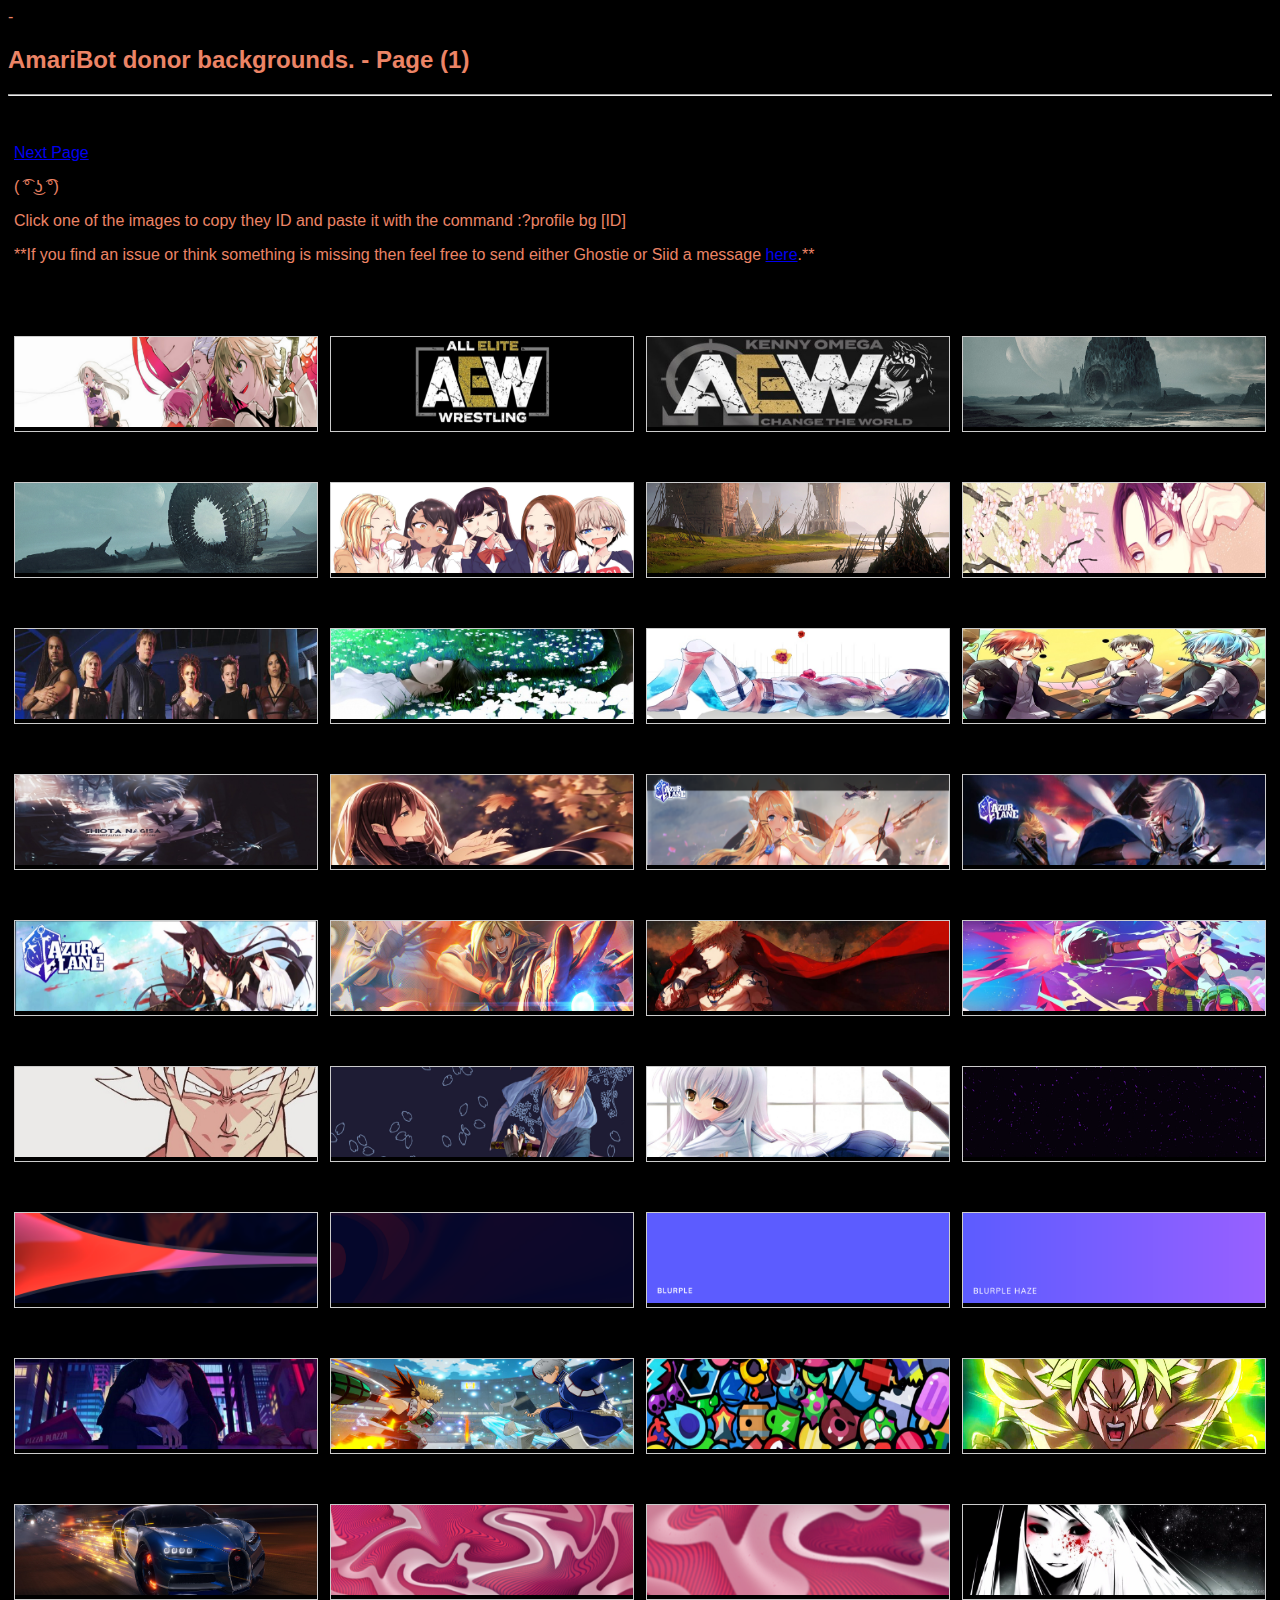
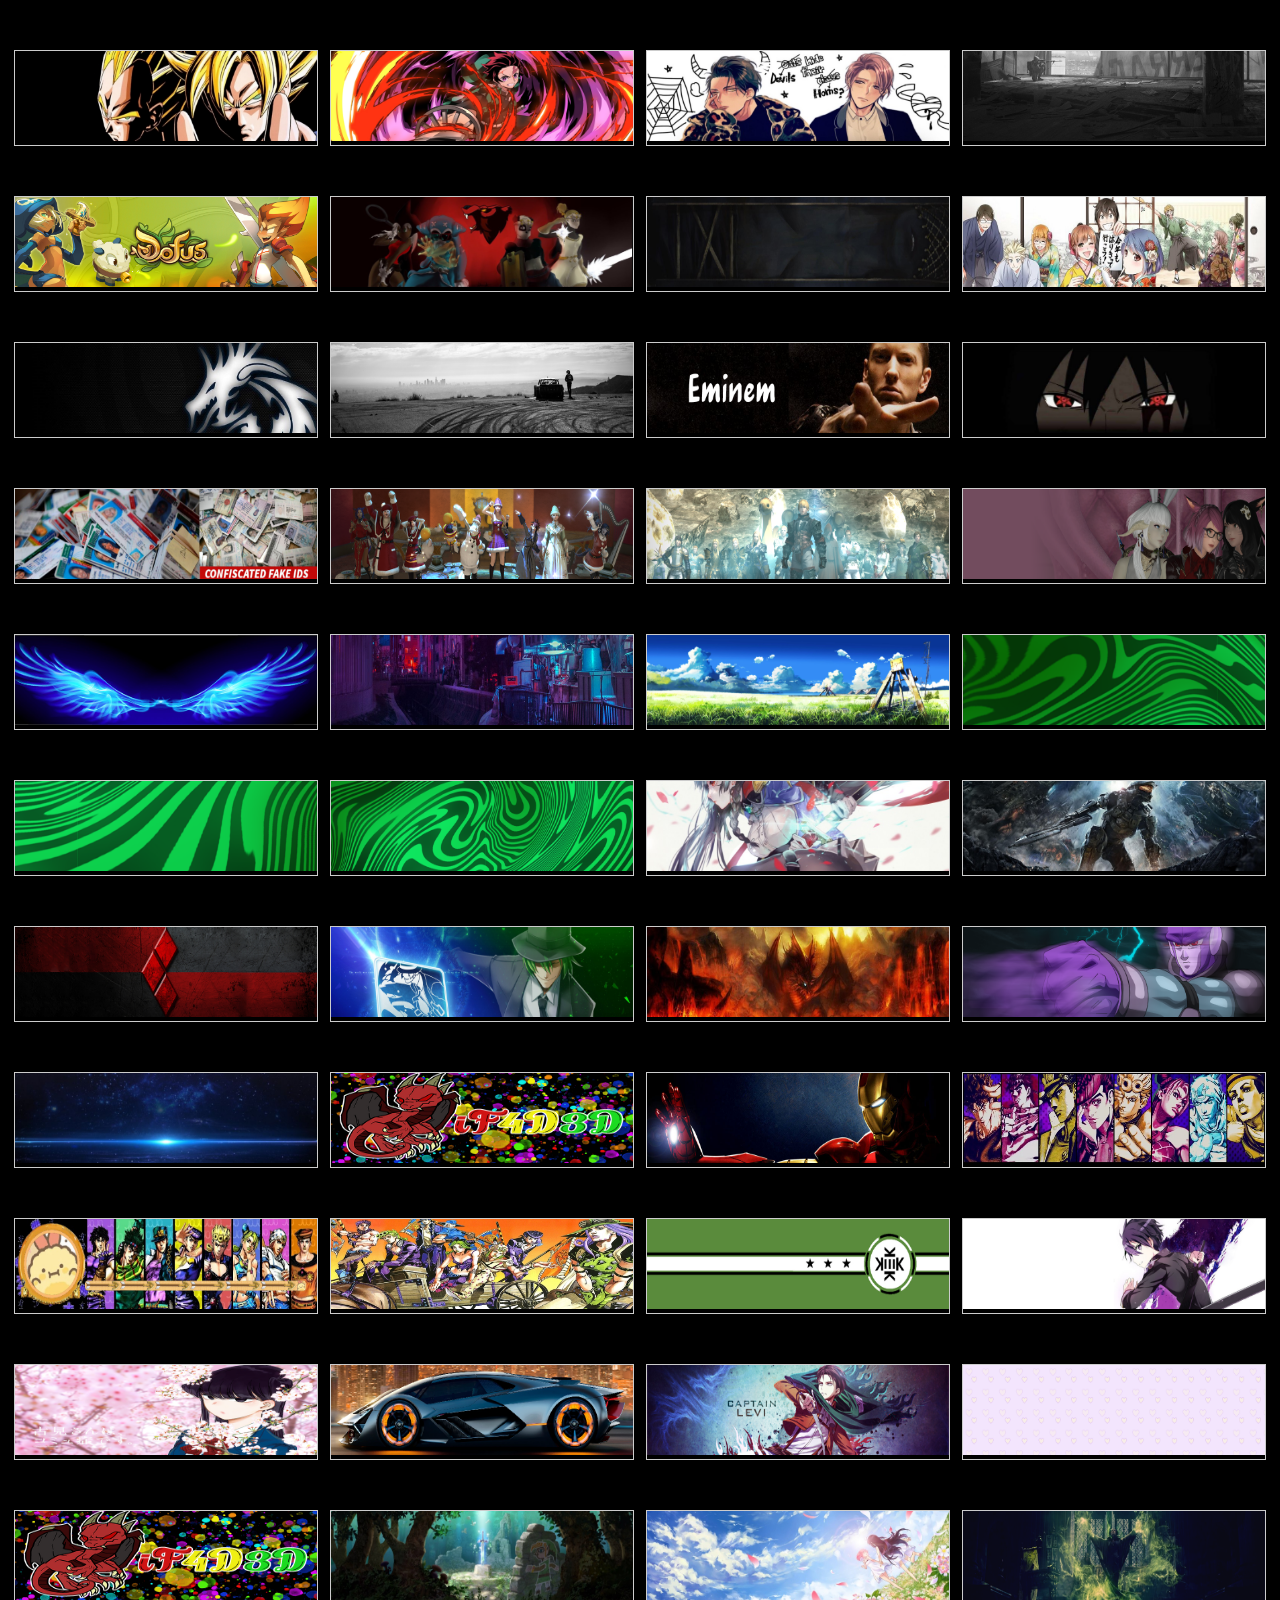
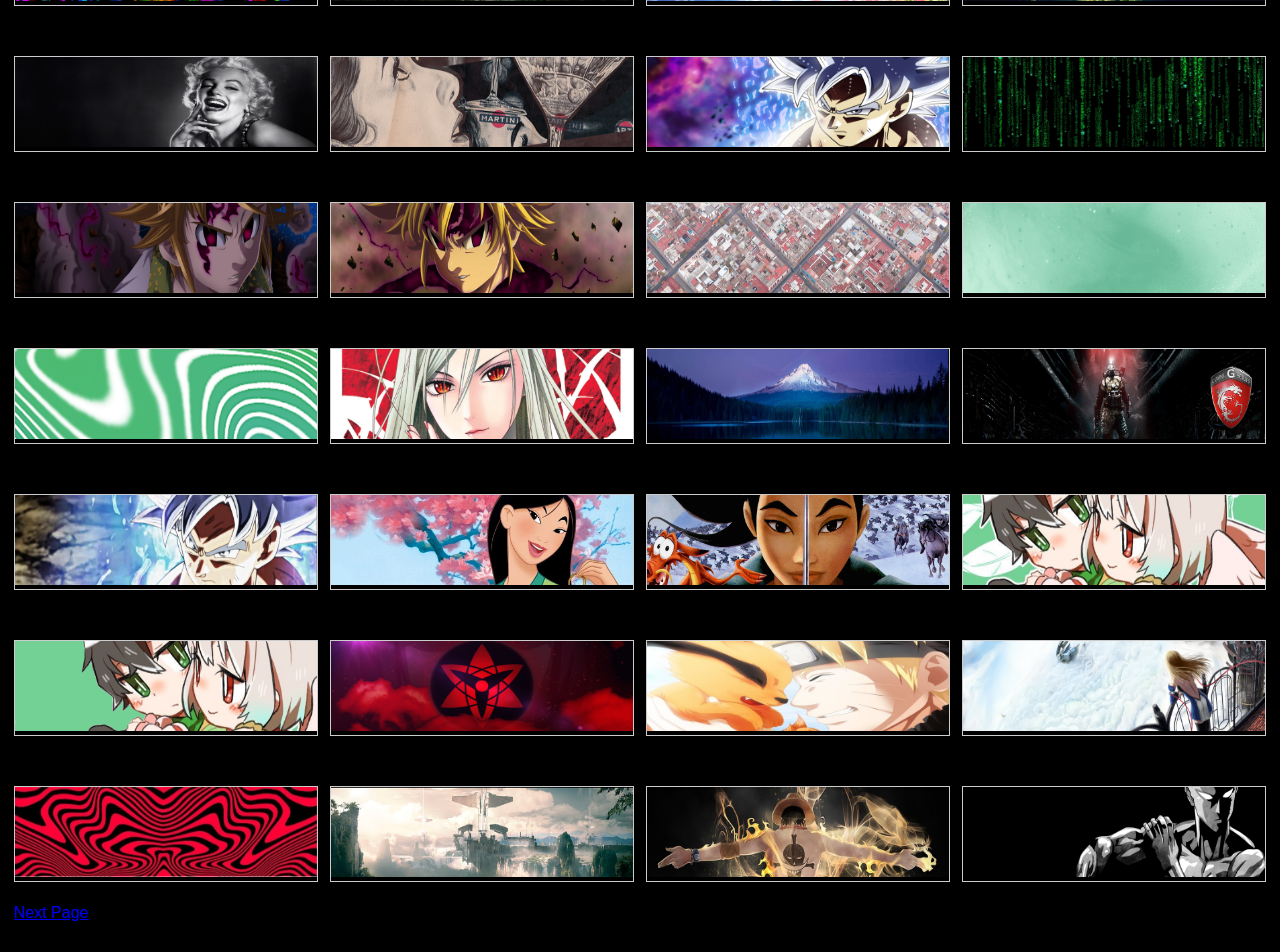
<file: index.html>
<!DOCTYPE html>
<html>
<title>AmariBot Backgrounds (Page 1)</title>
<head>
    <meta name="viewport" content="width=device-width, initial-scale=1">
    <link href="./css/main.css" rel="stylesheet">
-     <link rel="shortcut icon" type="image/x-icon" href="favicon.ico">
</head>
<body>

<h2>AmariBot donor backgrounds. - Page (1)</h2>
<hr class="or">
<br>
<div style="padding:6px;">
    <p> <a href="http://background.amaribot.com/Page2/page2.html">Next Page</a>
    <p> ( ͡° ͜ʖ ͡°)
    <p> Click one of the images to copy they ID and paste it with the command :?profile bg [ID]
    <p> **If you find an issue or think something is missing then feel free to send either Ghostie or Siid a message <a href="https://discord.gg/sQB2QD7">here</a>.** 
</div>

<div class="responsive">
    <div class="gallery tooltip">
        <img src="data/backgrounds1/7DS-1.png" class="copy-alt tooltip" alt="7DS-1" width="600" height="400">
    </div>
</div>

<div class="responsive">
    <div class="gallery tooltip">
        <img src="data/backgrounds1/AEW-1.png" class="copy-alt" alt="AEW-1" width="600" height="400">
    </div>
</div>

<div class="responsive">
    <div class="gallery tooltip">
        <img src="data/backgrounds1/aew-omega-1.png" class="copy-alt" alt="aew-omega-1" width="600" height="400">
    </div>
</div>

<div class="responsive">
    <div class="gallery tooltip">
        <img src="data/backgrounds1/AlienWorld-1.png" class="copy-alt" alt="AlienWorld-1" width="600" height="400">
    </div>
</div>

<div class="responsive">
    <div class="gallery tooltip">
        <img src="data/backgrounds1/AlienWorld-2.png" class="copy-alt" alt="AlienWorld-2" width="600" height="400">
    </div>
</div>

<div class="responsive">
    <div class="gallery tooltip">
        <img src="data/backgrounds1/Allthebestgirlsarehere-1.png" class="copy-alt" alt="Allthebestgirlsarehere-1" width="600" height="400">
    </div>
</div>

<div class="responsive">
    <div class="gallery tooltip">
        <img src="data/backgrounds1/AncienCiv-1.png" class="copy-alt" alt="AncienCiv-1" width="600" height="400">
    </div>
</div>

<div class="responsive">
    <div class="gallery tooltip">
        <img src="data/backgrounds1/aot-1.png" class="copy-alt" alt="aot-1" width="600" height="400">
    </div>
</div>

<div class="responsive">
    <div class="gallery tooltip">
        <img src="data/backgrounds1/Andromeda-1.png" class="copy-alt" alt="Andromeda-1" width="600" height="400">
    </div>
</div>

<div class="responsive">
    <div class="gallery tooltip">
        <img src="data/backgrounds1/aot-2.png" class="copy-alt" alt="aot-2" width="600" height="400">
    </div>
</div>

<div class="responsive">
    <div class="gallery tooltip">
        <img src="data/backgrounds1/aot-3.png" class="copy-alt" alt="aot-3" width="600" height="400">
    </div>
</div>

<div class="responsive">
    <div class="gallery tooltip">
        <img src="data/backgrounds1/AssassinClassroom-1.png" class="copy-alt" alt="AssassinClassroom-1" width="600" height="400">
    </div>
</div>

<div class="responsive">
    <div class="gallery tooltip">
        <img src="data/backgrounds1/AssassinClassroom-2.png" class="copy-alt" alt="AssassinClassroom-2" width="600" height="400">
    </div>
</div>

<div class="responsive">
    <div class="gallery tooltip">
        <img src="data/backgrounds1/Autumn-1.png" class="copy-alt" alt="Autumn-1" width="600" height="400">
    </div>
</div>

<div class="responsive">
    <div class="gallery tooltip">
        <img src="data/backgrounds1/AzurLane-1.png" class="copy-alt" alt="AzurLane-1" width="600" height="400">
    </div>
</div>

<div class="responsive">
    <div class="gallery tooltip">
        <img src="data/backgrounds1/AzurLane-2.png" class="copy-alt" alt="AzurLane-2" width="600" height="400">
    </div>
</div>

<div class="responsive">
    <div class="gallery tooltip">
        <img src="data/backgrounds1/AzurLane-3.png" class="copy-alt" alt="AzurLane-3" width="600" height="400">
    </div>
</div>

<div class="responsive">
    <div class="gallery tooltip">
        <img src="data/backgrounds1/BAezreal-1.png" class="copy-alt" alt="BAezreal-1" width="600" height="400">
    </div>
</div>

<div class="responsive">
    <div class="gallery tooltip">
        <img src="data/backgrounds1/Bakugo-1.png" class="copy-alt" alt="Bakugo-1" width="600" height="400">
    </div>
</div>

<div class="responsive">
    <div class="gallery tooltip">
        <img src="data/backgrounds1/Bakugo-2.png" class="copy-alt" alt="Bakugo-2" width="600" height="400">
    </div>
</div>

<div class="responsive">
    <div class="gallery tooltip">
        <img src="data/backgrounds1/bardock-1.png" class="copy-alt" alt="bardock-1" width="600" height="400">
    </div>
</div>

<div class="responsive">
    <div class="gallery tooltip">
        <img src="data/backgrounds1/Battousai-2.png" class="copy-alt" alt="Battousai-2" width="600" height="400">
    </div>
</div>

<div class="responsive">
    <div class="gallery tooltip">
        <img src="data/backgrounds1/BigWeeb-1.png" class="copy-alt" alt="BigWeeb-1" width="600" height="400">
    </div>
</div>

<div class="responsive">
    <div class="gallery tooltip">
        <img src="data/backgrounds1/Black-1.png" class="copy-alt" alt="Black-1" width="600" height="400">
    </div>
</div>

<div class="responsive">
    <div class="gallery tooltip">
        <img src="data/backgrounds1/BlueRed-1.png" class="copy-alt" alt="BlueRed-1" width="600" height="400">
    </div>
</div>

<div class="responsive">
    <div class="gallery tooltip">
        <img src="data/backgrounds1/BlueWave-1.png" class="copy-alt" alt="BlueWave-1" width="600" height="400">
    </div>
</div>

<div class="responsive">
    <div class="gallery tooltip">
        <img src="data/backgrounds1/Blurple-1.png" class="copy-alt" alt="Blurple-1" width="600" height="400">
    </div>
</div>

<div class="responsive">
    <div class="gallery tooltip">
        <img src="data/backgrounds1/blurple-haze.png" class="copy-alt" alt="blurple-haze" width="600" height="400">
    </div>
</div>

<div class="responsive">
    <div class="gallery tooltip">
        <img src="data/backgrounds1/BokuHero-1.png" class="copy-alt" alt="BokuHero-1" width="600" height="400">
    </div>
</div>

<div class="responsive">
    <div class="gallery tooltip">
        <img src="data/backgrounds1/BokuNo-2.png" class="copy-alt" alt="BokuNo-2" width="600" height="400">
    </div>
</div>

<div class="responsive">
    <div class="gallery tooltip">
        <img src="data/backgrounds1/BrawlStars-1.png" class="copy-alt" alt="BrawlStars-1" width="600" height="400">
    </div>
</div>

<div class="responsive">
    <div class="gallery tooltip">
        <img src="data/backgrounds1/Broly-1.png" class="copy-alt" alt="Broly-1" width="600" height="400">
    </div>
</div>

<div class="responsive">
    <div class="gallery tooltip">
        <img src="data/backgrounds1/bugatti-1.png" class="copy-alt" alt="bugatti-1" width="600" height="400">
    </div>
</div>

<div class="responsive">
    <div class="gallery tooltip">
        <img src="data/backgrounds1/BumpWave-1.png" class="copy-alt" alt="BumpWave-1" width="600" height="400">
    </div>
</div>

<div class="responsive">
    <div class="gallery tooltip">
        <img src="data/backgrounds1/BumpWave-2.png" class="copy-alt" alt="BumpWave-2" width="600" height="400">
    </div>
</div>

<div class="responsive">
    <div class="gallery tooltip">
        <img src="data/backgrounds1/BW-1.png" class="copy-alt" alt="BW-1" width="600" height="400">
    </div>
</div>

<div class="responsive">
    <div class="gallery tooltip">
        <img src="data/backgrounds1/DBZ-1.png" class="copy-alt" alt="DBZ-1" width="600" height="400">
    </div>
</div>

<div class="responsive">
    <div class="gallery tooltip">
        <img src="data/backgrounds1/DemonSlayer-2.png" class="copy-alt" alt="DemonSlayer-2" width="600" height="400">
    </div>
</div>

<div class="responsive">
    <div class="gallery tooltip">
        <img src="data/backgrounds1/DevilsHide-1.png" class="copy-alt" alt="DevilsHide-1" width="600" height="400">
    </div>
</div>

<div class="responsive">
    <div class="gallery tooltip">
        <img src="data/backgrounds1/DkBgEFT-1.png" class="copy-alt" alt="DkBgEFT-1" width="600" height="400">
    </div>
</div>

<div class="responsive">
    <div class="gallery tooltip">
        <img src="data/backgrounds1/Dofus-1.png" class="copy-alt" alt="Dofus-1" width="600" height="400">
    </div>
</div>

<div class="responsive">
    <div class="gallery tooltip">
        <img src="data/backgrounds1/dofus-2.png" class="copy-alt" alt="dofus-2" width="600" height="400">
    </div>
</div>

<div class="responsive">
    <div class="gallery tooltip">
        <img src="data/backgrounds1/Dogma-1.png" class="copy-alt" alt="Dogma-1" width="600" height="400">
    </div>
</div>

<div class="responsive">
    <div class="gallery tooltip">
        <img src="data/backgrounds1/DomeKano-1.png" class="copy-alt" alt="DomeKano-1" width="600" height="400">
    </div>
</div>

<div class="responsive">
    <div class="gallery tooltip">
        <img src="data/backgrounds1/Dragon-1.png" class="copy-alt" alt="Dragon-1" width="600" height="400">
    </div>
</div>

<div class="responsive">
    <div class="gallery tooltip">
        <img src="data/backgrounds1/Drift-1.png" class="copy-alt" alt="Drift-1" width="600" height="400">
    </div>
</div>

<div class="responsive">
    <div class="gallery tooltip">
        <img src="data/backgrounds1/Eminem-1.png" class="copy-alt" alt="Eminem-1" width="600" height="400">
    </div>
</div>

<div class="responsive">
    <div class="gallery tooltip">
        <img src="data/backgrounds1/eyes-1.png" class="copy-alt" alt="eyes-1" width="600" height="400">
    </div>
</div>

<div class="responsive">
    <div class="gallery tooltip">
        <img src="data/backgrounds1/FakeID-1.png" class="copy-alt" alt="FakeID-1" width="600" height="400">
    </div>
</div>

<div class="responsive">
    <div class="gallery tooltip">
        <img src="data/backgrounds1/FFXIVChristmas-1.png" class="copy-alt" alt="FFXIVChristmas-1" width="600" height="400">
    </div>
</div>

<div class="responsive">
    <div class="gallery tooltip">
        <img src="data/backgrounds1/FFXIVTactics-1.png" class="copy-alt" alt="FFXIVTactics-1" width="600" height="400">
    </div>
</div>

<div class="responsive">
    <div class="gallery tooltip">
        <img src="data/backgrounds1/FFXIVTriLove-1.png" class="copy-alt" alt="FFXIVTriLove-1" width="600" height="400">
    </div>
</div>

<div class="responsive">
    <div class="gallery tooltip">
        <img src="data/backgrounds1/FlowWings-1.png" class="copy-alt" alt="FlowWings-1" width="600" height="400">
    </div>
</div>

<div class="responsive">
    <div class="gallery tooltip">
        <img src="data/backgrounds1/Glitch-1.png" class="copy-alt" alt="Glitch-1" width="600" height="400">
    </div>
</div>

<div class="responsive">
    <div class="gallery tooltip">
        <img src="data/backgrounds1/Grassland-1.png" class="copy-alt" alt="Grassland-1" width="600" height="400">
    </div>
</div>

<div class="responsive">
    <div class="gallery tooltip">
        <img src="data/backgrounds1/GreenWave-1.png" class="copy-alt" alt="GreenWave-1" width="600" height="400">
    </div>
</div>

<div class="responsive">
    <div class="gallery tooltip">
        <img src="data/backgrounds1/GreenWave-2.png" class="copy-alt" alt="GreenWave-2" width="600" height="400">
    </div>
</div>

<div class="responsive">
    <div class="gallery tooltip">
        <img src="data/backgrounds1/GreenWave-3.png" class="copy-alt" alt="GreenWave-3" width="600" height="400">
    </div>
</div>

<div class="responsive">
    <div class="gallery tooltip">
        <img src="data/backgrounds1/GurenLaggan-1.png" class="copy-alt" alt="GurenLaggan-1" width="600" height="400">
    </div>
</div>

<div class="responsive">
    <div class="gallery tooltip">
        <img src="data/backgrounds1/Halo-1.png" class="copy-alt" alt="Halo-1" width="600" height="400">
    </div>
</div>

<div class="responsive">
    <div class="gallery tooltip">
        <img src="data/backgrounds1/HarleyQuinn-1.png" class="copy-alt" alt="HarleyQuinn-1" width="600" height="400">
    </div>
</div>

<div class="responsive">
    <div class="gallery tooltip">
        <img src="data/backgrounds1/hazama-1.png" class="copy-alt" alt="hazama-1" width="600" height="400">
    </div>
</div>

<div class="responsive">
    <div class="gallery tooltip">
        <img src="data/backgrounds1/Hell-1.png" class="copy-alt" alt="Hell-1" width="600" height="400">
    </div>
</div>

<div class="responsive">
    <div class="gallery tooltip">
        <img src="data/backgrounds1/Hit-1.png" class="copy-alt" alt="Hit-1" width="600" height="400">
    </div>
</div>

<div class="responsive">
    <div class="gallery tooltip">
        <img src="data/backgrounds1/Horizon-1.png" class="copy-alt" alt="Horizon-1" width="600" height="400">
    </div>
</div>

<div class="responsive">
    <div class="gallery tooltip">
        <img src="data/backgrounds1/iF4D3D-1.png" class="copy-alt" alt="iF4D3D-1" width="600" height="400">
    </div>
</div>

<div class="responsive">
    <div class="gallery tooltip">
        <img src="data/backgrounds1/ironman-1.png" class="copy-alt" alt="ironman-1" width="600" height="400">
    </div>
</div>

<div class="responsive">
    <div class="gallery tooltip">
        <img src="data/backgrounds1/Jojo-1.png" class="copy-alt" alt="Jojo-1" width="600" height="400">
    </div>
</div>

<div class="responsive">
    <div class="gallery tooltip">
        <img src="data/backgrounds1/jojos-3.png" class="copy-alt" alt="jojos-3" width="600" height="400">
    </div>
</div>

<div class="responsive">
    <div class="gallery tooltip">
        <img src="data/backgrounds1/Jojos-Bizarre.png" class="copy-alt" alt="Jojos-Bizarre" width="600" height="400">
    </div>
</div>

<div class="responsive">
    <div class="gallery tooltip">
        <img src="data/backgrounds1/kek-1.png" class="copy-alt" alt="kek-1" width="600" height="400">
    </div>
</div>

<div class="responsive">
    <div class="gallery tooltip">
        <img src="data/backgrounds1/Kirito-1.png" class="copy-alt" alt="Kirito-1" width="600" height="400">
    </div>
</div>

<div class="responsive">
    <div class="gallery tooltip">
        <img src="data/backgrounds1/KomisanCherryBlossom-1.png" class="copy-alt" alt="KomisanCherryBlossom-1" width="600" height="400">
    </div>
</div>

<div class="responsive">
    <div class="gallery tooltip">
        <img src="data/backgrounds1/lambo-1.png" class="copy-alt" alt="lambo-1" width="600" height="400">
    </div>
</div>

<div class="responsive">
    <div class="gallery tooltip">
        <img src="data/backgrounds1/Levi-1.png" class="copy-alt" alt="Levi-1" width="600" height="400">
    </div>
</div>

<div class="responsive">
    <div class="gallery tooltip">
        <img src="data/backgrounds1/LilacHearts-1.png" class="copy-alt" alt="LilacHearts-1" width="600" height="400">
    </div>
</div>

<div class="responsive">
    <div class="gallery tooltip">
        <img src="data/backgrounds1/iF4D3D-1.png" class="copy-alt" alt="iF4D3D-1" width="600" height="400">
    </div>
</div>

<div class="responsive">
    <div class="gallery tooltip">
        <img src="data/backgrounds1/LinkSword-1.png" class="copy-alt" alt="LinkSword-1" width="600" height="400">
    </div>
</div>

<div class="responsive">
    <div class="gallery tooltip">
        <img src="data/backgrounds1/MagMoe-1.png" class="copy-alt" alt="MagMoe-1" width="600" height="400">
    </div>
</div>

<div class="responsive">
    <div class="gallery tooltip">
        <img src="data/backgrounds1/Maleficent-1.png" class="copy-alt" alt="Maleficent-1" width="600" height="400">
    </div>
</div>

<div class="responsive">
    <div class="gallery tooltip">
        <img src="data/backgrounds1/Marilyn-1.png" class="copy-alt" alt="Marilyn-1" width="600" height="400">
    </div>
</div>

<div class="responsive">
    <div class="gallery tooltip">
        <img src="data/backgrounds1/Martini-1.png" class="copy-alt" alt="Martini-1" width="600" height="400">
    </div>
</div>

<div class="responsive">
    <div class="gallery tooltip">
        <img src="data/backgrounds1/MasteredUltraInstinct-1.png" class="copy-alt" alt="MasteredUltraInstinct-1" width="600" height="400">
    </div>
</div>

<div class="responsive">
    <div class="gallery tooltip">
        <img src="data/backgrounds1/matrix-1.png" class="copy-alt" alt="matrix-1" width="600" height="400">
    </div>
</div>

<div class="responsive">
    <div class="gallery tooltip">
        <img src="data/backgrounds1/Meliodas-1.png" class="copy-alt" alt="Meliodas-1" width="600" height="400">
    </div>
</div>

<div class="responsive">
    <div class="gallery tooltip">
        <img src="data/backgrounds1/Meliodas-2.png" class="copy-alt" alt="Meliodas-2" width="600" height="400">
    </div>
</div>

<div class="responsive">
    <div class="gallery tooltip">
        <img src="data/backgrounds1/MFA-1.png" class="copy-alt" alt="MFA-1" width="600" height="400">
    </div>
</div>

<div class="responsive">
    <div class="gallery tooltip">
        <img src="data/backgrounds1/mint-1.png" class="copy-alt" alt="mint-1" width="600" height="400">
    </div>
</div>

<div class="responsive">
    <div class="gallery tooltip">
        <img src="data/backgrounds1/MintWave-1.png" class="copy-alt" alt="MintWave-1" width="600" height="400">
    </div>
</div>

<div class="responsive">
    <div class="gallery tooltip">
        <img src="data/backgrounds1/moka-1.png" class="copy-alt" alt="moka-1" width="600" height="400">
    </div>
</div>

<div class="responsive">
    <div class="gallery tooltip">
        <img src="data/backgrounds1/Mountain-1.png" class="copy-alt" alt="Mountain-1" width="600" height="400">
    </div>
</div>

<div class="responsive">
    <div class="gallery tooltip">
        <img src="data/backgrounds1/msi-1.png" class="copy-alt" alt="msi-1" width="600" height="400">
    </div>
</div>

<div class="responsive">
    <div class="gallery tooltip">
        <img src="data/backgrounds2/mui-goku.png" class="copy-alt" alt="mui-goku" width="600" height="400">
    </div>
</div>

<div class="responsive">
    <div class="gallery tooltip">
        <img src="data/backgrounds2/mulan-1.png" class="copy-alt" alt="mulan-1" width="600" height="400">
    </div>
</div>

<div class="responsive">
    <div class="gallery tooltip">
        <img src="data/backgrounds2/mulan-2.png" class="copy-alt" alt="mulan-2" width="600" height="400">
    </div>
</div>

<div class="responsive">
    <div class="gallery tooltip">
        <img src="data/backgrounds2/Naofumi-2.png" class="copy-alt" alt="Naofumi-2" width="600" height="400">
    </div>
</div>

<div class="responsive">
    <div class="gallery tooltip">
        <img src="data/backgrounds2/Naofumi-3.png" class="copy-alt" alt="Naofumi-3" width="600" height="400">
    </div>
</div>

<div class="responsive">
    <div class="gallery tooltip">
        <img src="data/backgrounds2/Naruto-1.png" class="copy-alt" alt="Naruto-1" width="600" height="400">
    </div>
</div>

<div class="responsive">
    <div class="gallery tooltip">
        <img src="data/backgrounds2/Naruto-2.png" class="copy-alt" alt="Naruto-2" width="600" height="400">
    </div>
</div>

<div class="responsive">
    <div class="gallery tooltip">
        <img src="data/backgrounds2/noelle-1.png" class="copy-alt" alt="noelle-1" width="600" height="400">
    </div>
</div>

<div class="responsive">
    <div class="gallery tooltip">
        <img src="data/backgrounds2/NumberOne-1.png" class="copy-alt" alt="NumberOne-1" width="600" height="400">
    </div>
</div>

<div class="responsive">
    <div class="gallery tooltip">
        <img src="data/backgrounds2/Observatory-1.png" class="copy-alt" alt="Observatory-1" width="600" height="400">
    </div>
</div>

<div class="responsive">
    <div class="gallery tooltip">
        <img src="data/backgrounds2/OnePiece-1.png" class="copy-alt" alt="OnePiece-1" width="600" height="400">
    </div>
</div>

<div class="responsive">
    <div class="gallery tooltip">
        <img src="data/backgrounds2/OnePunchMan-1.png" class="copy-alt" alt="OnePunchMan-1" width="600" height="400">
    </div>
</div>



<div class="clearfix"></div>

<div style="padding:6px;">
    <p> <a href="http://background.amaribot.com/Page2/page2.html">Next Page</a>
</div>
<script src="java/omg.js"></script>
</body>
</html>
</file>
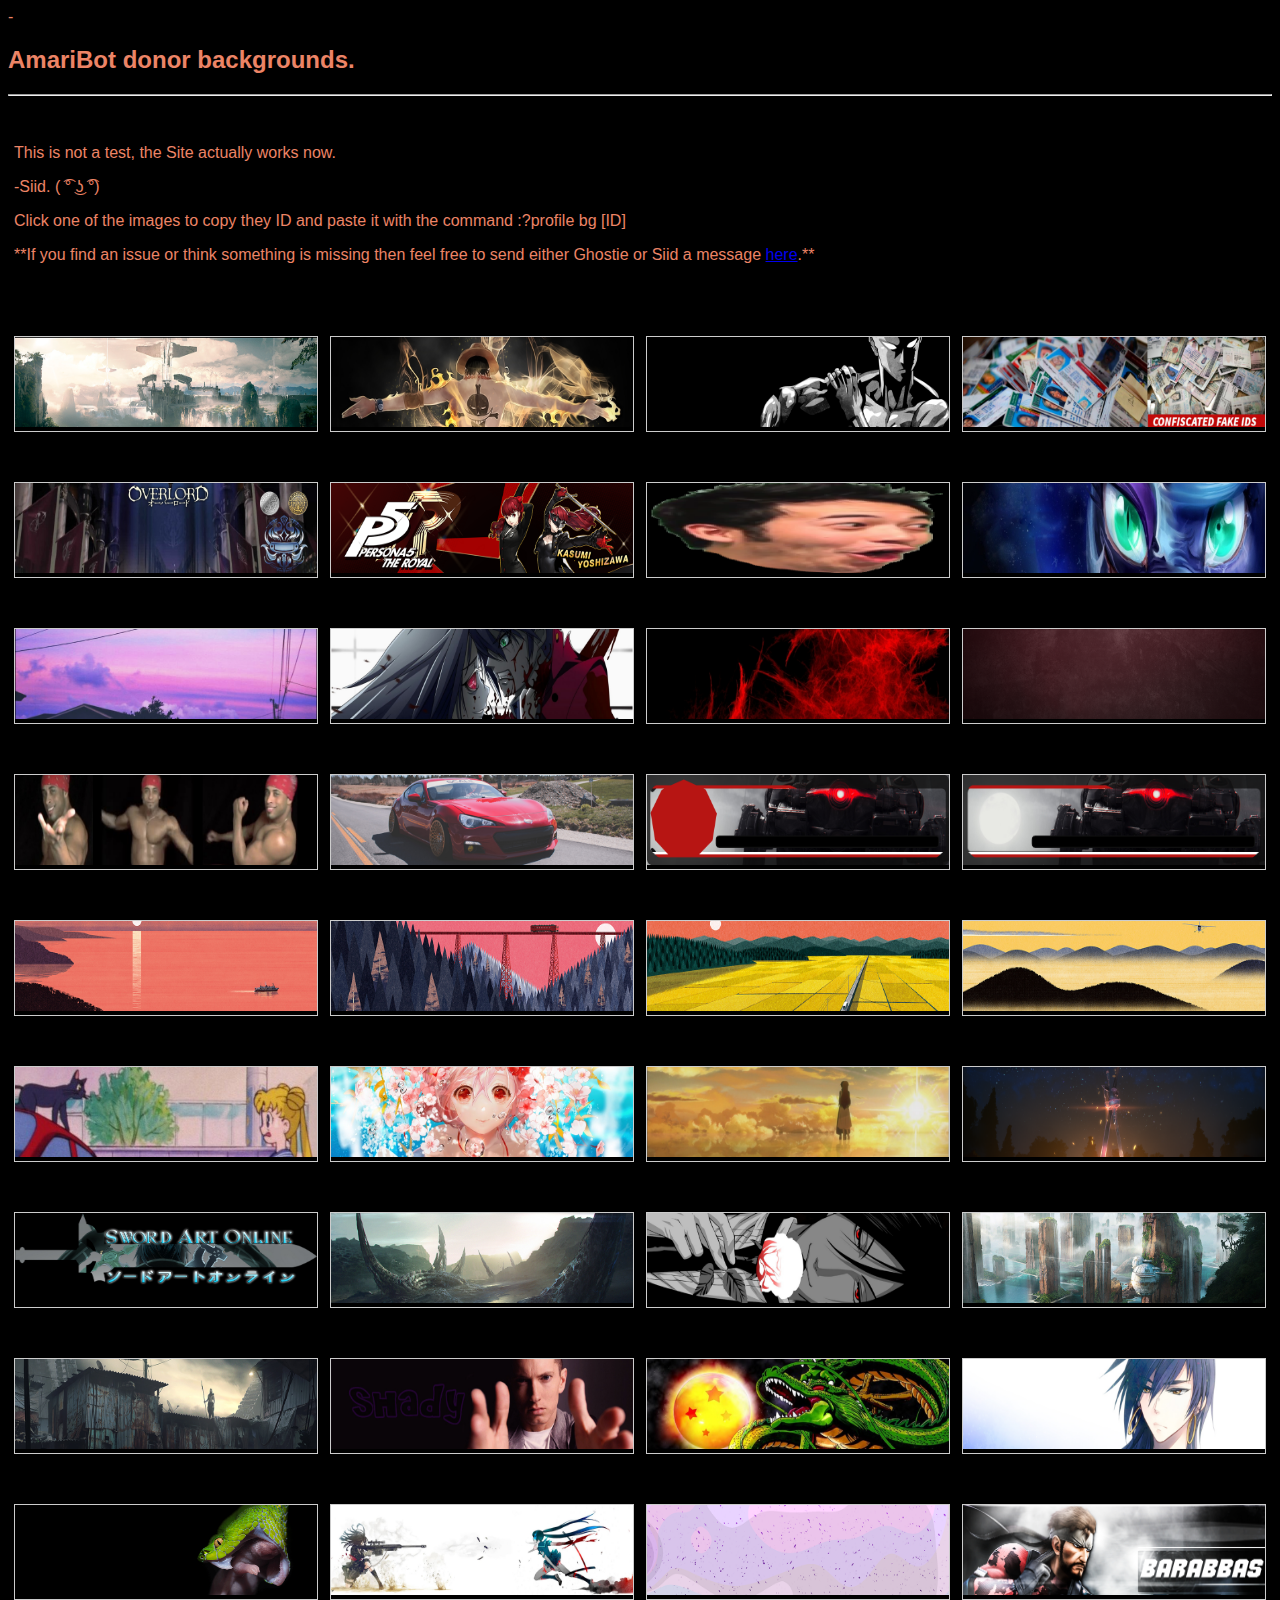
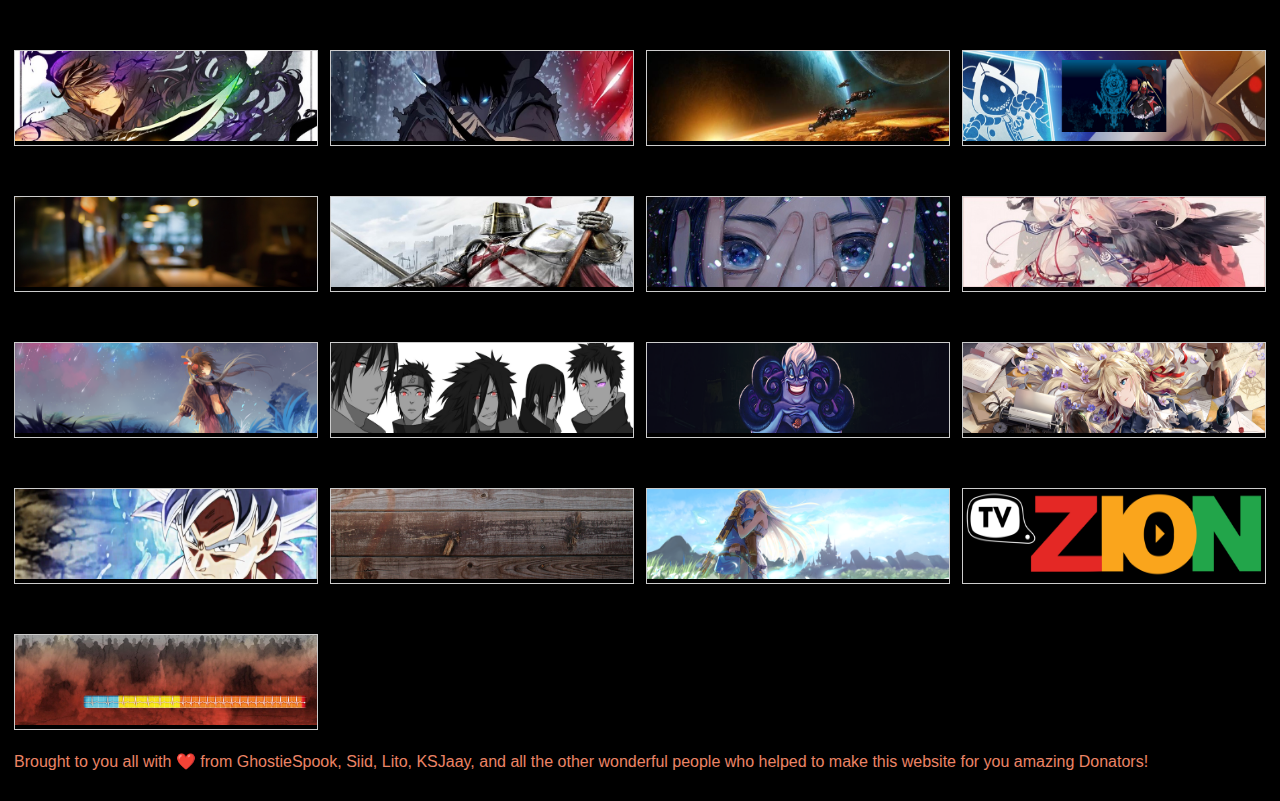
<file: Page2/index.html>
<!DOCTYPE html>
<html>
<title>AmariBot Backgrounds</title>
<head>
    <meta name="viewport" content="width=device-width, initial-scale=1">
    <link href="./css/main.css" rel="stylesheet">
-     <link rel="shortcut icon" type="image/x-icon" href="favicon.ico">
</head>
<body>

<h2>AmariBot donor backgrounds.</h2>
<hr class="or">
<br>
<div style="padding:6px;">
    <p> This is not a test, the Site actually works now.
    <p> -Siid. ( ͡° ͜ʖ ͡°)
    <p> Click one of the images to copy they ID and paste it with the command :?profile bg [ID]
    <p> **If you find an issue or think something is missing then feel free to send either Ghostie or Siid a message <a href="https://discord.gg/sQB2QD7">here</a>.** 
</div>

<div class="responsive">
    <div class="gallery tooltip">
        <img src="data/backgrounds2/Observatory-1.png" class="copy-alt" alt="Observatory-1" width="600" height="400">
    </div>
</div>

<div class="responsive">
    <div class="gallery tooltip">
        <img src="data/backgrounds2/OnePiece-1.png" class="copy-alt" alt="OnePiece-1" width="600" height="400">
    </div>
</div>

<div class="responsive">
    <div class="gallery tooltip">
        <img src="data/backgrounds2/OnePunchMan-1.png" class="copy-alt" alt="OnePunchMan-1" width="600" height="400">
    </div>
</div>

<div class="responsive">
    <div class="gallery tooltip">
        <img src="data/backgrounds2/oof-1.png" class="copy-alt" alt="oof-1" width="600" height="400">
    </div>
</div>

<div class="responsive">
    <div class="gallery tooltip">
        <img src="data/backgrounds2/Overlord-1.png" class="copy-alt" alt="Overlord-1" width="600" height="400">
    </div>
</div>

<div class="responsive">
    <div class="gallery tooltip">
        <img src="data/backgrounds2/Persona5Kasumi-1.png" class="copy-alt" alt="Persona5Kasumi-1" width="600" height="400">
    </div>
</div>

<div class="responsive">
    <div class="gallery tooltip">
        <img src="data/backgrounds2/pog-1.png" class="copy-alt" alt="pog-1" width="600" height="400">
    </div>
</div>

<div class="responsive">
    <div class="gallery tooltip">
        <img src="data/backgrounds2/PonyEyes-1.png" class="copy-alt" alt="PonyEyes-1" width="600" height="400">
    </div>
</div>

<div class="responsive">
    <div class="gallery tooltip">
        <img src="data/backgrounds2/Purple-Aesthetic.png" class="copy-alt" alt="Purple-Aesthetic" width="600" height="400">
    </div>
</div>

<div class="responsive">
    <div class="gallery tooltip">
        <img src="data/backgrounds2/ragna-1.png" class="copy-alt" alt="ragna-1" width="600" height="400">
    </div>
</div>

<div class="responsive">
    <div class="gallery tooltip">
        <img src="data/backgrounds2/redfire-1.png" class="copy-alt" alt="redfire-1" width="600" height="400">
    </div>
</div>

<div class="responsive">
    <div class="gallery tooltip">
        <img src="data/backgrounds2/RedGrunge-1.png" class="copy-alt" alt="RedGrunge-1" width="600" height="400">
    </div>
</div>

<div class="responsive">
    <div class="gallery tooltip">
        <img src="data/backgrounds2/Ricardo-1.png" class="copy-alt" alt="Ricardo-1" width="600" height="400">
    </div>
</div>

<div class="responsive">
    <div class="gallery tooltip">
        <img src="data/backgrounds2/Ricergang-1.png" class="copy-alt" alt="Ricergang-1" width="600" height="400">
    </div>
</div>

<div class="responsive">
    <div class="gallery tooltip">
        <img src="data/backgrounds2/Robot-2.png" class="copy-alt" alt="Robot-2" width="600" height="400">
    </div>
</div>

<div class="responsive">
    <div class="gallery tooltip">
        <img src="data/backgrounds2/Robot-3.png" class="copy-alt" alt="Robot-3" width="600" height="400">
    </div>
</div>

<div class="responsive">
    <div class="gallery tooltip">
        <img src="data/backgrounds2/RyoTake-1.png" class="copy-alt" alt="RyoTake-1" width="600" height="400">
    </div>
</div>

<div class="responsive">
    <div class="gallery tooltip">
        <img src="data/backgrounds2/RyoTake-2.png" class="copy-alt" alt="RyoTake-2" width="600" height="400">
    </div>
</div>

<div class="responsive">
    <div class="gallery tooltip">
        <img src="data/backgrounds2/RyoTake-3.png" class="copy-alt" alt="RyoTake-3" width="600" height="400">
    </div>
</div>

<div class="responsive">
    <div class="gallery tooltip">
        <img src="data/backgrounds2/RyoTake-4.png" class="copy-alt" alt="RyoTake-4" width="600" height="400">
    </div>
</div>

<div class="responsive">
    <div class="gallery tooltip">
        <img src="data/backgrounds2/SailorMoon-1.png" class="copy-alt" alt="SailorMoon-1" width="600" height="400">
    </div>
</div>

<div class="responsive">
    <div class="gallery tooltip">
        <img src="data/backgrounds2/Sakura-1.png" class="copy-alt" alt="Sakura-1" width="600" height="400">
    </div>
</div>

<div class="responsive">
    <div class="gallery tooltip">
        <img src="data/backgrounds2/SAO-1.png" class="copy-alt" alt="SAO-1" width="600" height="400">
    </div>
</div>

<div class="responsive">
    <div class="gallery tooltip">
        <img src="data/backgrounds2/sao-2.png" class="copy-alt" alt="sao-2" width="600" height="400">
    </div>
</div>

<div class="responsive">
    <div class="gallery tooltip">
        <img src="data/backgrounds2/SaoSword-1.png" class="copy-alt" alt="SaoSword-1" width="600" height="400">
    </div>
</div>

<div class="responsive">
    <div class="gallery tooltip">
        <img src="data/backgrounds2/SciFi-1.png" class="copy-alt" alt="SciFi-1" width="600" height="400">
    </div>
</div>

<div class="responsive">
    <div class="gallery tooltip">
        <img src="data/backgrounds2/sebastian-1.png" class="copy-alt" alt="sebastian-1" width="600" height="400">
    </div>
</div>

<div class="responsive">
    <div class="gallery tooltip">
        <img src="data/backgrounds2/Sentry-1.png" class="copy-alt" alt="Sentry-1" width="600" height="400">
    </div>
</div>

<div class="responsive">
    <div class="gallery tooltip">
        <img src="data/backgrounds2/Sentry-2.png" class="copy-alt" alt="Sentry-2" width="600" height="400">
    </div>
</div>

<div class="responsive">
    <div class="gallery tooltip">
        <img src="data/backgrounds2/shady-1.png" class="copy-alt" alt="shady-1" width="600" height="400">
    </div>
</div>

<div class="responsive">
    <div class="gallery tooltip">
        <img src="data/backgrounds2/Shenron-1.png" class="copy-alt" alt="Shenron-1" width="600" height="400">
    </div>
</div>

<div class="responsive">
    <div class="gallery tooltip">
        <img src="data/backgrounds2/sinbad-1.png" class="copy-alt" alt="sinbad-1" width="600" height="400">
    </div>
</div>

<div class="responsive">
    <div class="gallery tooltip">
        <img src="data/backgrounds2/Snake-1.png" class="copy-alt" alt="Snake-1" width="600" height="400">
    </div>
</div>

<div class="responsive">
    <div class="gallery tooltip">
        <img src="data/backgrounds2/Sniper-1.png" class="copy-alt" alt="Sniper-1" width="600" height="400">
    </div>
</div>

<div class="responsive">
    <div class="gallery tooltip">
        <img src="data/backgrounds2/Snow-1.png" class="copy-alt" alt="Snow-1" width="600" height="400">
    </div>
</div>

<div class="responsive">
    <div class="gallery tooltip">
        <img src="data/backgrounds2/SolidSnake-1.png" class="copy-alt" alt="SolidSnake-1" width="600" height="400">
    </div>
</div>

<div class="responsive">
    <div class="gallery tooltip">
        <img src="data/backgrounds2/Solo-1.png" class="copy-alt" alt="Solo-1" width="600" height="400">
    </div>
</div>

<div class="responsive">
    <div class="gallery tooltip">
        <img src="data/backgrounds2/Solo-2.png" class="copy-alt" alt="Solo-2" width="600" height="400">
    </div>
</div>

<div class="responsive">
    <div class="gallery tooltip">
        <img src="data/backgrounds2/Space-1.png" class="copy-alt" alt="Space-1" width="600" height="400">
    </div>
</div>

<div class="responsive">
    <div class="gallery tooltip">
        <img src="data/backgrounds2/Taokaka-1.png" class="copy-alt" alt="Taokaka-1" width="600" height="400">
    </div>
</div>

<div class="responsive">
    <div class="gallery tooltip">
        <img src="data/backgrounds2/Tavern-1.png" class="copy-alt" alt="Tavern-1" width="600" height="400">
    </div>
</div>

<div class="responsive">
    <div class="gallery tooltip">
        <img src="data/backgrounds2/Templar-1.png" class="copy-alt" alt="Templar-1" width="600" height="400">
    </div>
</div>

<div class="responsive">
    <div class="gallery tooltip">
        <img src="data/backgrounds2/Touken-1.png" class="copy-alt" alt="Touken-1" width="600" height="400">
    </div>
</div>

<div class="responsive">
    <div class="gallery tooltip">
        <img src="data/backgrounds2/ToukenRanbu-1.png" class="copy-alt" alt="ToukenRanbu-1" width="600" height="400">
    </div>
</div>

<div class="responsive">
    <div class="gallery tooltip">
        <img src="data/backgrounds2/Trible-1.png" class="copy-alt" alt="Trible-1" width="600" height="400">
    </div>
</div>

<div class="responsive">
    <div class="gallery tooltip">
        <img src="data/backgrounds2/Uchiha-1.png" class="copy-alt" alt="Uchiha-1" width="600" height="400">
    </div>
</div>

<div class="responsive">
    <div class="gallery tooltip">
        <img src="data/backgrounds2/Ursula-1.png" class="copy-alt" alt="Ursula-1" width="600" height="400">
    </div>
</div>

<div class="responsive">
    <div class="gallery tooltip">
        <img src="data/backgrounds2/VioletEvergarden-1.png" class="copy-alt" alt="VioletEvergarden-1" width="600" height="400">
    </div>
</div>

<div class="responsive">
    <div class="gallery tooltip">
        <img src="data/backgrounds2/mui-goku.png" class="copy-alt" alt="mui-goku" width="600" height="400">
    </div>
</div>

<div class="responsive">
    <div class="gallery tooltip">
        <img src="data/backgrounds2/wood-1.png" class="copy-alt" alt="wood-1" width="600" height="400">
    </div>
</div>

<div class="responsive">
    <div class="gallery tooltip">
        <img src="data/backgrounds2/Zelda-1.png" class="copy-alt" alt="Zelda-1" width="600" height="400">
    </div>
</div>

<div class="responsive">
    <div class="gallery tooltip">
        <img src="data/backgrounds2/Zion-1.png" class="copy-alt" alt="Zion-1" width="600" height="400">
    </div>
</div>

<div class="responsive">
    <div class="gallery tooltip">
        <img src="data/backgrounds2/Zombicide-1.png" class="copy-alt" alt="Zombicide-1" width="600" height="400">
    </div>
</div>

<div class="clearfix"></div>

<div style="padding:6px;">
    <p> Brought to you all with ❤️ from GhostieSpook, Siid, Lito, KSJaay, and all the other wonderful people who helped to make this website for you amazing Donators!
</div>
<script src="java/omg.js"></script>
</body>
</html>
</file>
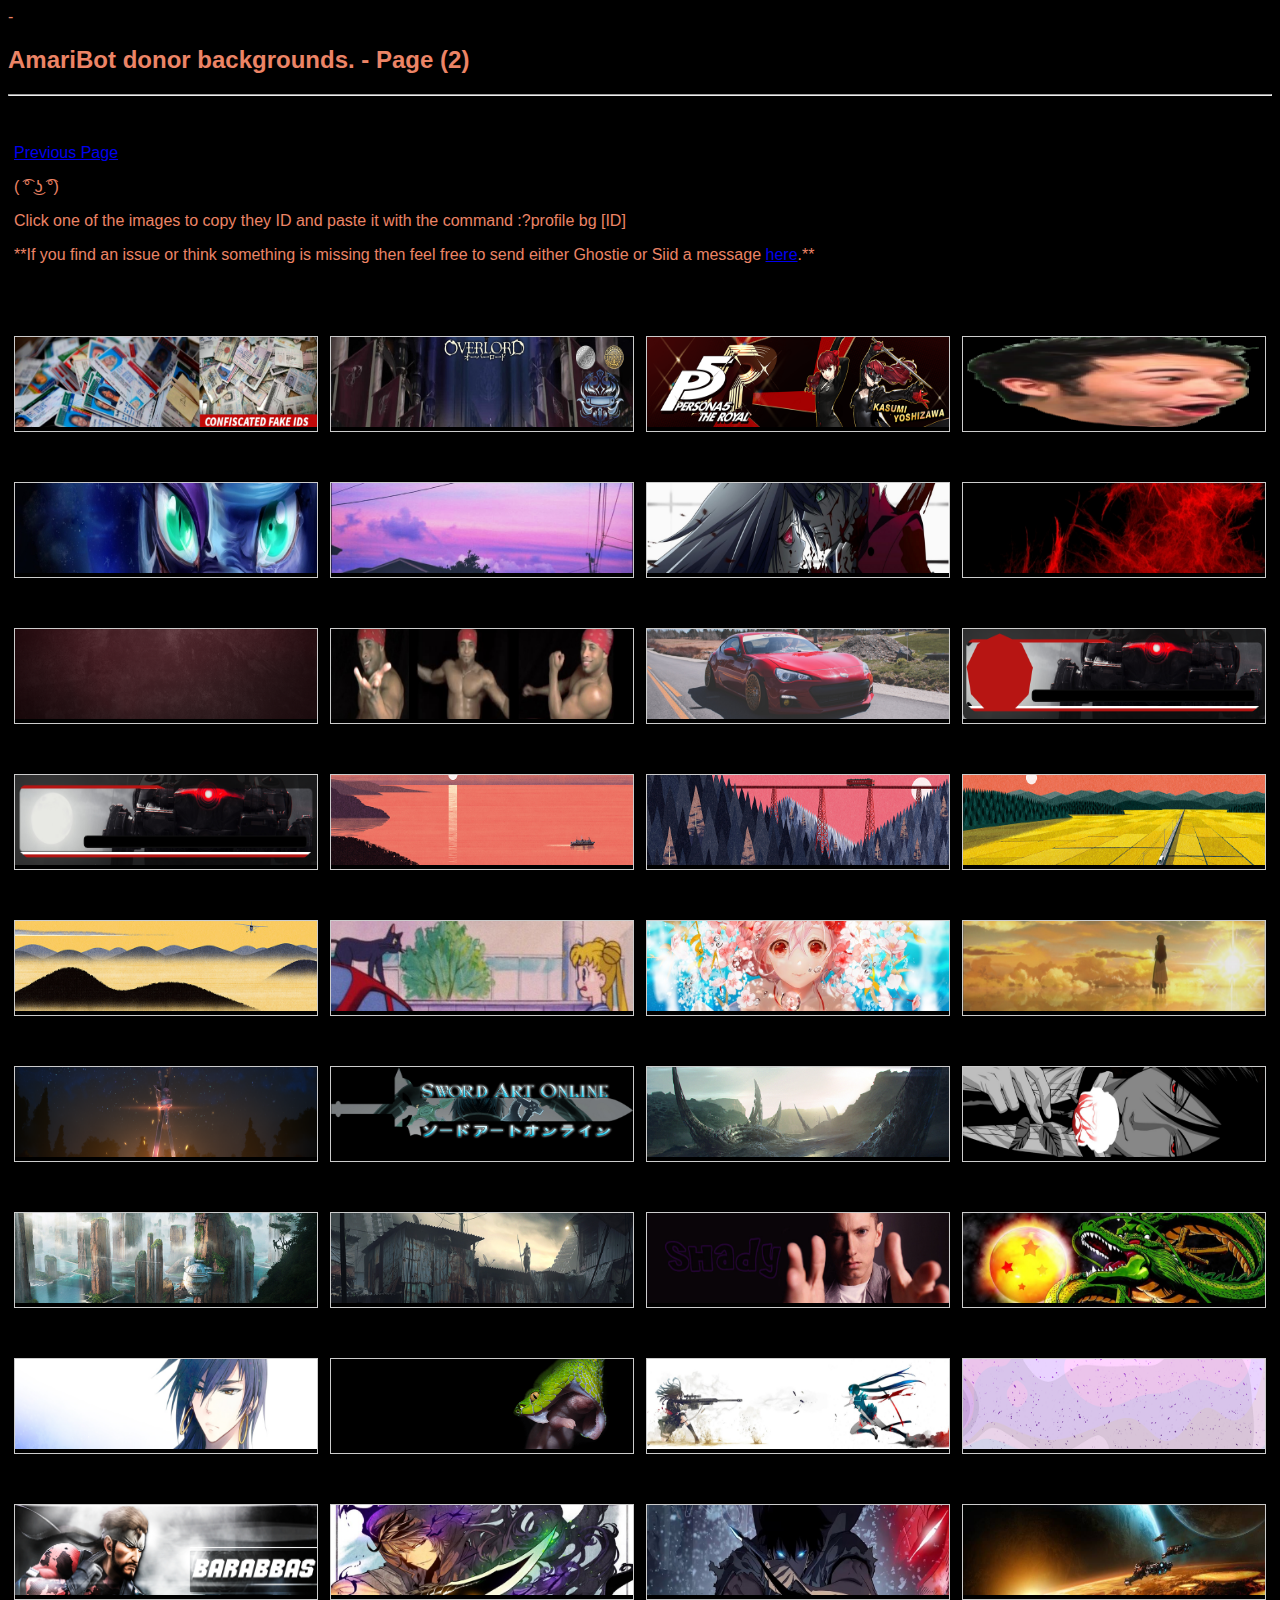
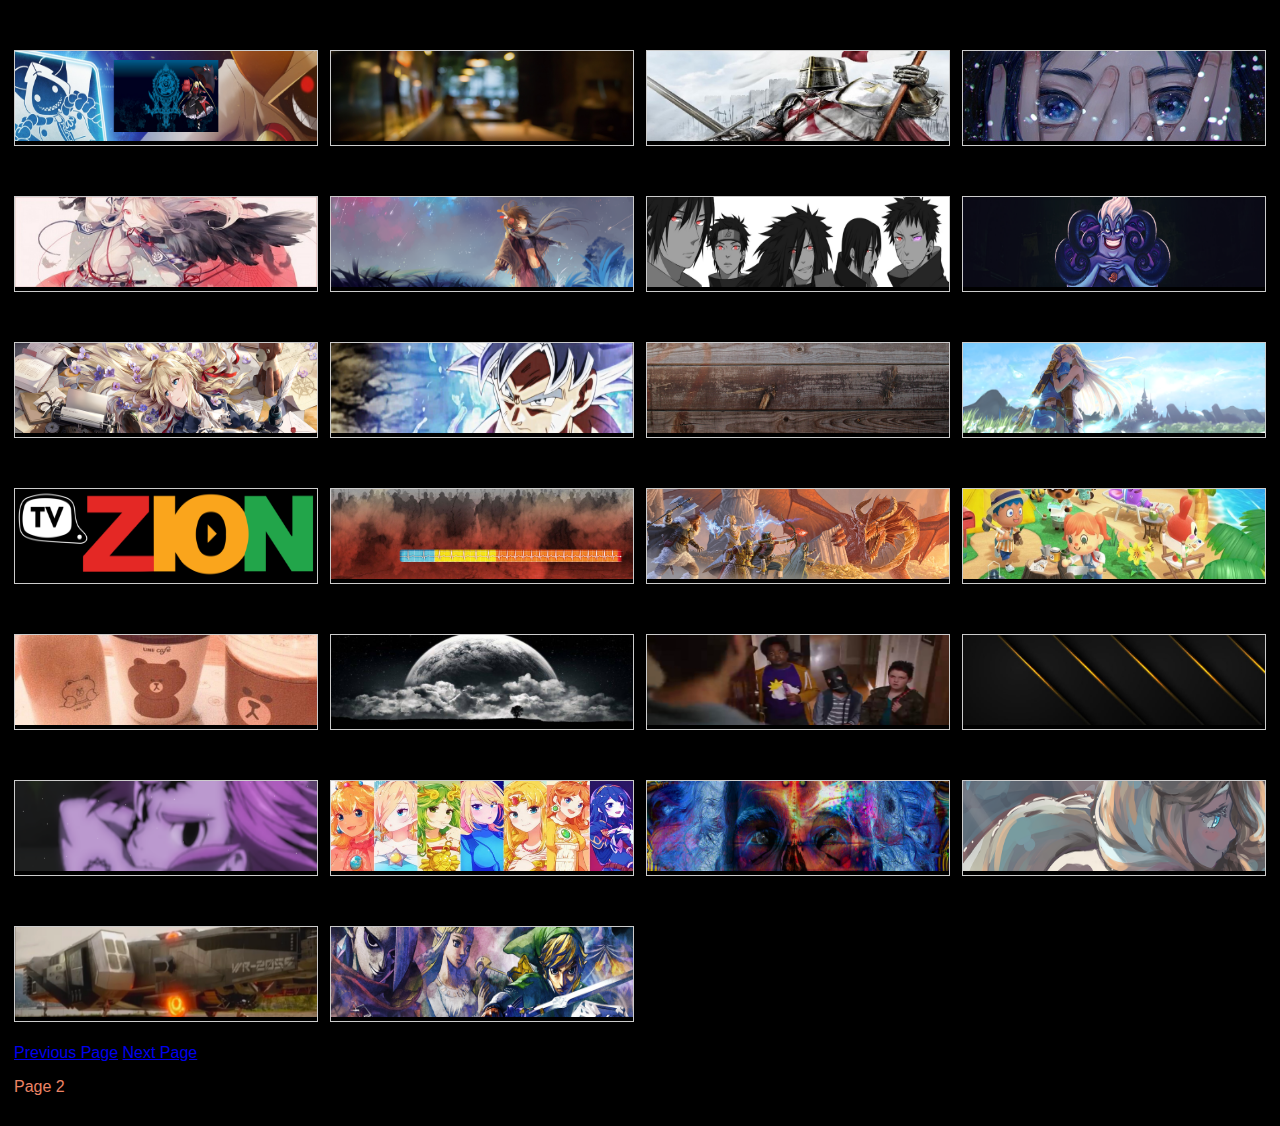
<file: Page2/page2.html>
<!DOCTYPE html>
<html>
<title>AmariBot Backgrounds (Page 2)</title>
<head>
    <meta name="viewport" content="width=device-width, initial-scale=1">
    <link href="./css/main.css" rel="stylesheet">
-     <link rel="shortcut icon" type="image/x-icon" href="favicon.ico">
</head>
<body>

<h2>AmariBot donor backgrounds. - Page (2)</h2>
<hr class="or">
<br>
<div style="padding:6px;">
    <p> <a href="http://background.amaribot.com">Previous Page</a>
    <p> ( ͡° ͜ʖ ͡°)
    <p> Click one of the images to copy they ID and paste it with the command :?profile bg [ID]
    <p> **If you find an issue or think something is missing then feel free to send either Ghostie or Siid a message <a href="https://discord.gg/sQB2QD7">here</a>.** 
</div>

<div class="responsive">
    <div class="gallery tooltip">
        <img src="data/backgrounds2/oof-1.png" class="copy-alt" alt="oof-1" width="600" height="400">
    </div>
</div>

<div class="responsive">
    <div class="gallery tooltip">
        <img src="data/backgrounds2/Overlord-1.png" class="copy-alt" alt="Overlord-1" width="600" height="400">
    </div>
</div>

<div class="responsive">
    <div class="gallery tooltip">
        <img src="data/backgrounds2/Persona5Kasumi-1.png" class="copy-alt" alt="Persona5Kasumi-1" width="600" height="400">
    </div>
</div>

<div class="responsive">
    <div class="gallery tooltip">
        <img src="data/backgrounds2/pog-1.png" class="copy-alt" alt="pog-1" width="600" height="400">
    </div>
</div>

<div class="responsive">
    <div class="gallery tooltip">
        <img src="data/backgrounds2/PonyEyes-1.png" class="copy-alt" alt="PonyEyes-1" width="600" height="400">
    </div>
</div>

<div class="responsive">
    <div class="gallery tooltip">
        <img src="data/backgrounds2/Purple-Aesthetic.png" class="copy-alt" alt="Purple-Aesthetic" width="600" height="400">
    </div>
</div>

<div class="responsive">
    <div class="gallery tooltip">
        <img src="data/backgrounds2/ragna-1.png" class="copy-alt" alt="ragna-1" width="600" height="400">
    </div>
</div>

<div class="responsive">
    <div class="gallery tooltip">
        <img src="data/backgrounds2/redfire-1.png" class="copy-alt" alt="redfire-1" width="600" height="400">
    </div>
</div>

<div class="responsive">
    <div class="gallery tooltip">
        <img src="data/backgrounds2/RedGrunge-1.png" class="copy-alt" alt="RedGrunge-1" width="600" height="400">
    </div>
</div>

<div class="responsive">
    <div class="gallery tooltip">
        <img src="data/backgrounds2/Ricardo-1.png" class="copy-alt" alt="Ricardo-1" width="600" height="400">
    </div>
</div>

<div class="responsive">
    <div class="gallery tooltip">
        <img src="data/backgrounds2/Ricergang-1.png" class="copy-alt" alt="Ricergang-1" width="600" height="400">
    </div>
</div>

<div class="responsive">
    <div class="gallery tooltip">
        <img src="data/backgrounds2/Robot-2.png" class="copy-alt" alt="Robot-2" width="600" height="400">
    </div>
</div>

<div class="responsive">
    <div class="gallery tooltip">
        <img src="data/backgrounds2/Robot-3.png" class="copy-alt" alt="Robot-3" width="600" height="400">
    </div>
</div>

<div class="responsive">
    <div class="gallery tooltip">
        <img src="data/backgrounds2/RyoTake-1.png" class="copy-alt" alt="RyoTake-1" width="600" height="400">
    </div>
</div>

<div class="responsive">
    <div class="gallery tooltip">
        <img src="data/backgrounds2/RyoTake-2.png" class="copy-alt" alt="RyoTake-2" width="600" height="400">
    </div>
</div>

<div class="responsive">
    <div class="gallery tooltip">
        <img src="data/backgrounds2/RyoTake-3.png" class="copy-alt" alt="RyoTake-3" width="600" height="400">
    </div>
</div>

<div class="responsive">
    <div class="gallery tooltip">
        <img src="data/backgrounds2/RyoTake-4.png" class="copy-alt" alt="RyoTake-4" width="600" height="400">
    </div>
</div>

<div class="responsive">
    <div class="gallery tooltip">
        <img src="data/backgrounds2/SailorMoon-1.png" class="copy-alt" alt="SailorMoon-1" width="600" height="400">
    </div>
</div>

<div class="responsive">
    <div class="gallery tooltip">
        <img src="data/backgrounds2/Sakura-1.png" class="copy-alt" alt="Sakura-1" width="600" height="400">
    </div>
</div>

<div class="responsive">
    <div class="gallery tooltip">
        <img src="data/backgrounds2/SAO-1.png" class="copy-alt" alt="SAO-1" width="600" height="400">
    </div>
</div>

<div class="responsive">
    <div class="gallery tooltip">
        <img src="data/backgrounds2/sao-2.png" class="copy-alt" alt="sao-2" width="600" height="400">
    </div>
</div>

<div class="responsive">
    <div class="gallery tooltip">
        <img src="data/backgrounds2/SaoSword-1.png" class="copy-alt" alt="SaoSword-1" width="600" height="400">
    </div>
</div>

<div class="responsive">
    <div class="gallery tooltip">
        <img src="data/backgrounds2/SciFi-1.png" class="copy-alt" alt="SciFi-1" width="600" height="400">
    </div>
</div>

<div class="responsive">
    <div class="gallery tooltip">
        <img src="data/backgrounds2/sebastian-1.png" class="copy-alt" alt="sebastian-1" width="600" height="400">
    </div>
</div>

<div class="responsive">
    <div class="gallery tooltip">
        <img src="data/backgrounds2/Sentry-1.png" class="copy-alt" alt="Sentry-1" width="600" height="400">
    </div>
</div>

<div class="responsive">
    <div class="gallery tooltip">
        <img src="data/backgrounds2/Sentry-2.png" class="copy-alt" alt="Sentry-2" width="600" height="400">
    </div>
</div>

<div class="responsive">
    <div class="gallery tooltip">
        <img src="data/backgrounds2/shady-1.png" class="copy-alt" alt="shady-1" width="600" height="400">
    </div>
</div>

<div class="responsive">
    <div class="gallery tooltip">
        <img src="data/backgrounds2/Shenron-1.png" class="copy-alt" alt="Shenron-1" width="600" height="400">
    </div>
</div>

<div class="responsive">
    <div class="gallery tooltip">
        <img src="data/backgrounds2/sinbad-1.png" class="copy-alt" alt="sinbad-1" width="600" height="400">
    </div>
</div>

<div class="responsive">
    <div class="gallery tooltip">
        <img src="data/backgrounds2/Snake-1.png" class="copy-alt" alt="Snake-1" width="600" height="400">
    </div>
</div>

<div class="responsive">
    <div class="gallery tooltip">
        <img src="data/backgrounds2/Sniper-1.png" class="copy-alt" alt="Sniper-1" width="600" height="400">
    </div>
</div>

<div class="responsive">
    <div class="gallery tooltip">
        <img src="data/backgrounds2/Snow-1.png" class="copy-alt" alt="Snow-1" width="600" height="400">
    </div>
</div>

<div class="responsive">
    <div class="gallery tooltip">
        <img src="data/backgrounds2/SolidSnake-1.png" class="copy-alt" alt="SolidSnake-1" width="600" height="400">
    </div>
</div>

<div class="responsive">
    <div class="gallery tooltip">
        <img src="data/backgrounds2/Solo-1.png" class="copy-alt" alt="Solo-1" width="600" height="400">
    </div>
</div>

<div class="responsive">
    <div class="gallery tooltip">
        <img src="data/backgrounds2/Solo-2.png" class="copy-alt" alt="Solo-2" width="600" height="400">
    </div>
</div>

<div class="responsive">
    <div class="gallery tooltip">
        <img src="data/backgrounds2/Space-1.png" class="copy-alt" alt="Space-1" width="600" height="400">
    </div>
</div>

<div class="responsive">
    <div class="gallery tooltip">
        <img src="data/backgrounds2/Taokaka-1.png" class="copy-alt" alt="Taokaka-1" width="600" height="400">
    </div>
</div>

<div class="responsive">
    <div class="gallery tooltip">
        <img src="data/backgrounds2/Tavern-1.png" class="copy-alt" alt="Tavern-1" width="600" height="400">
    </div>
</div>

<div class="responsive">
    <div class="gallery tooltip">
        <img src="data/backgrounds2/Templar-1.png" class="copy-alt" alt="Templar-1" width="600" height="400">
    </div>
</div>

<div class="responsive">
    <div class="gallery tooltip">
        <img src="data/backgrounds2/Touken-1.png" class="copy-alt" alt="Touken-1" width="600" height="400">
    </div>
</div>

<div class="responsive">
    <div class="gallery tooltip">
        <img src="data/backgrounds2/ToukenRanbu-1.png" class="copy-alt" alt="ToukenRanbu-1" width="600" height="400">
    </div>
</div>

<div class="responsive">
    <div class="gallery tooltip">
        <img src="data/backgrounds2/Trible-1.png" class="copy-alt" alt="Trible-1" width="600" height="400">
    </div>
</div>

<div class="responsive">
    <div class="gallery tooltip">
        <img src="data/backgrounds2/Uchiha-1.png" class="copy-alt" alt="Uchiha-1" width="600" height="400">
    </div>
</div>

<div class="responsive">
    <div class="gallery tooltip">
        <img src="data/backgrounds2/Ursula-1.png" class="copy-alt" alt="Ursula-1" width="600" height="400">
    </div>
</div>

<div class="responsive">
    <div class="gallery tooltip">
        <img src="data/backgrounds2/VioletEvergarden-1.png" class="copy-alt" alt="VioletEvergarden-1" width="600" height="400">
    </div>
</div>

<div class="responsive">
    <div class="gallery tooltip">
        <img src="data/backgrounds2/mui-goku.png" class="copy-alt" alt="mui-goku" width="600" height="400">
    </div>
</div>

<div class="responsive">
    <div class="gallery tooltip">
        <img src="data/backgrounds2/wood-1.png" class="copy-alt" alt="wood-1" width="600" height="400">
    </div>
</div>

<div class="responsive">
    <div class="gallery tooltip">
        <img src="data/backgrounds2/Zelda-1.png" class="copy-alt" alt="Zelda-1" width="600" height="400">
    </div>
</div>

<div class="responsive">
    <div class="gallery tooltip">
        <img src="data/backgrounds2/Zion-1.png" class="copy-alt" alt="Zion-1" width="600" height="400">
    </div>
</div>

<div class="responsive">
    <div class="gallery tooltip">
        <img src="data/backgrounds2/Zombicide-1.png" class="copy-alt" alt="Zombicide-1" width="600" height="400">
    </div>
</div>

<div class="responsive">
    <div class="gallery tooltip">
        <img src="data/backgrounds2/Adventurers-1.png" class="copy-alt" alt="Adventurers-1" width="600" height="400">
    </div>
</div>

<div class="responsive">
    <div class="gallery tooltip">
        <img src="data/backgrounds2/AnimalCrossing-1.jpg" class="copy-alt" alt="AnimalCrossing-1" width="600" height="400">
    </div>
</div>

<div class="responsive">
    <div class="gallery tooltip">
        <img src="data/backgrounds2/bearysweet-1.jpg" class="copy-alt" alt="bearysweet-1" width="600" height="400">
    </div>
</div>

<div class="responsive">
    <div class="gallery tooltip">
        <img src="data/backgrounds2/DarkestGalaxy-1.jpg" class="copy-alt" alt="DarkestGalaxy-1" width="600" height="400">
    </div>
</div>

<div class="responsive">
    <div class="gallery tooltip">
        <img src="data/backgrounds2/GoodBoys-1.png" class="copy-alt" alt="GoodBoys-1" width="600" height="400">
    </div>
</div>

<div class="responsive">
    <div class="gallery tooltip">
        <img src="data/backgrounds2/Luxury-1.png" class="copy-alt" alt="Luxury-1" width="600" height="400">
    </div>
</div>

<div class="responsive">
    <div class="gallery tooltip">
        <img src="data/backgrounds2/MeliodasDemon-1.png" class="copy-alt" alt="MeliodasDemon-1" width="600" height="400">
    </div>
</div>

<div class="responsive">
    <div class="gallery tooltip">
        <img src="data/backgrounds2/nintendogirls-1.jpg" class="copy-alt" alt="nintendogirls-1" width="600" height="400">
    </div>
</div>

<div class="responsive">
    <div class="gallery tooltip">
        <img src="data/backgrounds2/psycheledicwall-1.png" class="copy-alt" alt="psycheledicwall-1" width="600" height="400">
    </div>
</div>

<div class="responsive">
    <div class="gallery tooltip">
        <img src="data/backgrounds2/Vespera-1.png" class="copy-alt" alt="Vespera-1" width="600" height="400">
    </div>
</div>

<div class="responsive">
    <div class="gallery tooltip">
        <img src="data/backgrounds2/Waverider-1.png" class="copy-alt" alt="Waverider-1" width="600" height="400">
    </div>
</div>

<div class="responsive">
    <div class="gallery tooltip">
        <img src="data/backgrounds2/ZeldaSkywardSword-1.png" class="copy-alt" alt="ZeldaSkywardSword-1" width="600" height="400">
    </div>
</div>



<div class="clearfix"></div>

<div style="padding:6px;">
    <p> <a href="http://background.amaribot.com/">Previous Page</a> <a href="http://background.amaribot.com/Page3/page3.html">Next Page</a>
    <p> Page 2 
 </div>
<script src="java/omg.js"></script>
</body>
</html>
</file>
<file: css/main.css>
body {
    background-color: #000000;
    color: #ec8466;
    font-family: Sans-serif;
}

div.gallery {
    border: 1px solid #ccc;
    margin-top: 50px;
}


div.gallery:hover {
    border: 1px solid #777;
}

div.gallery img {
    width: 100%;
    height: 90px;
}

div.desc {
    padding: 15px;
    text-align: center;
}

* {
    box-sizing: border-box;
}

.responsive {
    padding: 0 6px;
    float: left;
    width: 24.99999%;
}

.hidden {
    display: none;
}

@media only screen and (max-width: 700px) {
    .responsive {
        width: 49.99999%;
        margin: 6px 0;
    }
}

@media only screen and (max-width: 500px) {
    .responsive {
        width: 100%;
    }
}

.clearfix:after {
    content: "";
    display: table;
    clear: both;
}

/* Add Animation */
@-webkit-keyframes animatetop {
    from {
        top: -300px;
        opacity: 0
    }
    to {
        top: 0;
        opacity: 1
    }
}

@keyframes animatetop {
    from {
        top: -300px;
        opacity: 0
    }
    to {
        top: 0;
        opacity: 1
    }
}


.tooltip {
    position: relative;
}

/* Tooltip text */
.tooltip .tooltiptext {
    visibility: hidden;
    width: 160px;
    background-color: black;
    color: #fff;
    text-align: center;
    padding: 5px 0;
    border-radius: 6px;
    left: 40%;
    bottom: 100%;
    /* Position the tooltip text - see examples below! */
    position: absolute;
    z-index: 1;
}

/* Show the tooltip text when you mouse over the tooltip container */
.tooltip:hover .tooltiptext {
    visibility: visible;
}

.tooltip-success {
    background-color: green !important;
}
</file>
<file: Page2/css/main.css>
body {
    background-color: #000000;
    color: #ec8466;
    font-family: Sans-serif;
}

div.gallery {
    border: 1px solid #ccc;
    margin-top: 50px;
}


div.gallery:hover {
    border: 1px solid #777;
}

div.gallery img {
    width: 100%;
    height: 90px;
}

div.desc {
    padding: 15px;
    text-align: center;
}

* {
    box-sizing: border-box;
}

.responsive {
    padding: 0 6px;
    float: left;
    width: 24.99999%;
}

.hidden {
    display: none;
}

@media only screen and (max-width: 700px) {
    .responsive {
        width: 49.99999%;
        margin: 6px 0;
    }
}

@media only screen and (max-width: 500px) {
    .responsive {
        width: 100%;
    }
}

.clearfix:after {
    content: "";
    display: table;
    clear: both;
}

/* Add Animation */
@-webkit-keyframes animatetop {
    from {
        top: -300px;
        opacity: 0
    }
    to {
        top: 0;
        opacity: 1
    }
}

@keyframes animatetop {
    from {
        top: -300px;
        opacity: 0
    }
    to {
        top: 0;
        opacity: 1
    }
}


.tooltip {
    position: relative;
}

/* Tooltip text */
.tooltip .tooltiptext {
    visibility: hidden;
    width: 160px;
    background-color: black;
    color: #fff;
    text-align: center;
    padding: 5px 0;
    border-radius: 6px;
    left: 40%;
    bottom: 100%;
    /* Position the tooltip text - see examples below! */
    position: absolute;
    z-index: 1;
}

/* Show the tooltip text when you mouse over the tooltip container */
.tooltip:hover .tooltiptext {
    visibility: visible;
}

.tooltip-success {
    background-color: green !important;
}
</file>
